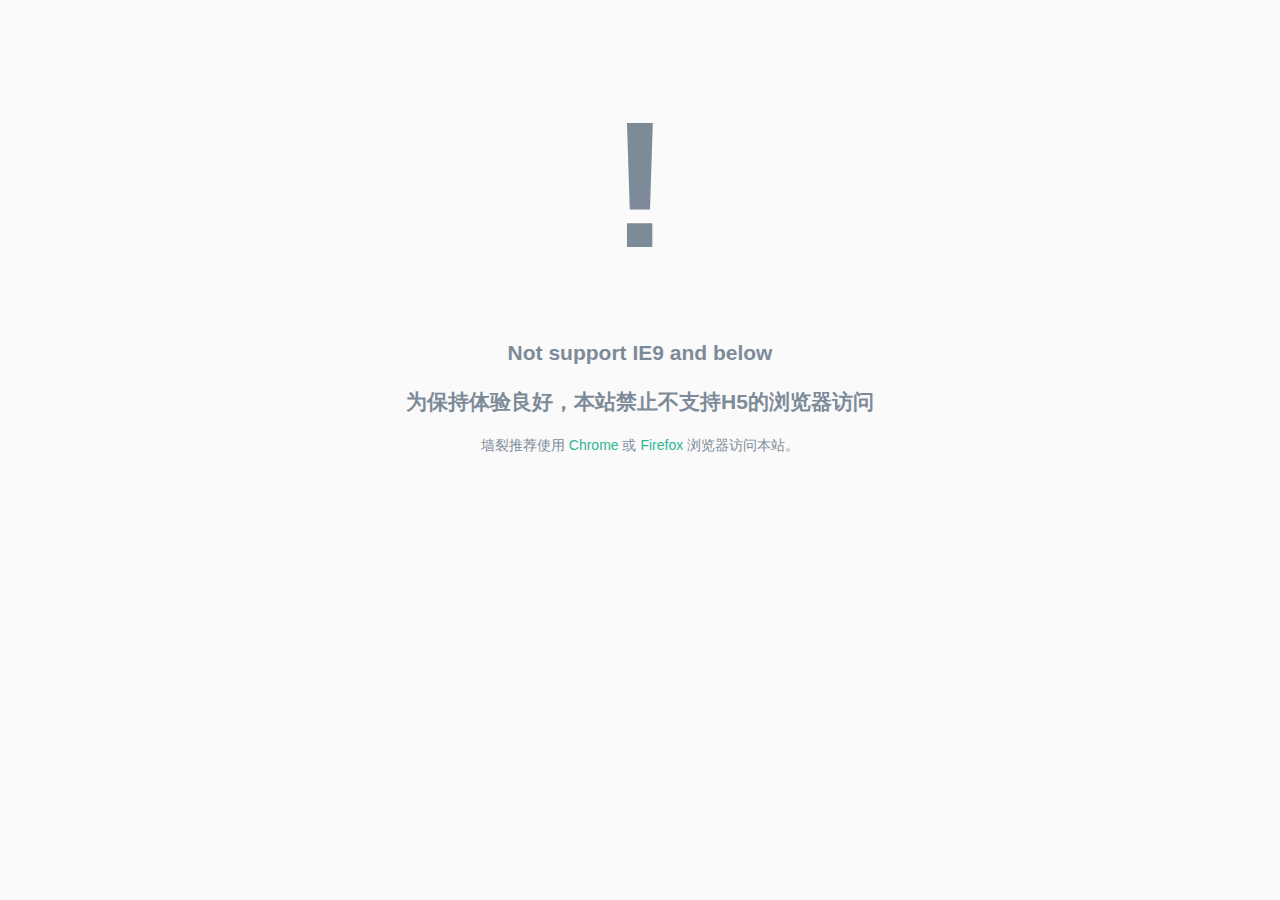
<file: warn.html>
<!DOCTYPE html PUBLIC "-//W3C//DTD XHTML 1.0 Transitional//EN" "http://www.w3.org/TR/xhtml1/DTD/xhtml1-transitional.dtd">
<!-- saved from url=(0024)http://yansu.org/ie.html -->
<html xmlns="http://www.w3.org/1999/xhtml" xml:lang="en" lang="en"><head><meta http-equiv="Content-Type" content="text/html; charset=UTF-8">
    <title>警告：不被支持的浏览器</title>
    <link rel="icon" href="/images/favicon.png">
    <meta name="robots" content="noindex">
    <style type="text/css">
      body {
        width:600px;
        margin:50px auto;
        font:14px/1.5 'Trebuchet MS', sans-serif;
        text-align:center;
        background-color:#fafafa;
      }
      h1 {
        margin:0;
        color:#7D8B99;
        font-size:180px;
      }
      h2, p {
        color:#7D8B99;
      }
      a {
        color:#2EB695;
        text-decoration:none;
      }
    </style>
<meta name="generator" content="Hexo 4.2.0"></head>
<body>
    <h1>!</h1>
    <h2>Not support IE9 and below</h2>
    <h2>为保持体验良好，本站禁止不支持H5的浏览器访问</h2>
    <p>墙裂推荐使用 <a href="https://www.chrome.com/" target="_blank">Chrome</a> 或 <a href="http://www.mozilla.org/" target="_blank">Firefox</a> 浏览器访问本站。</p>
</body>
</html>
</file>
